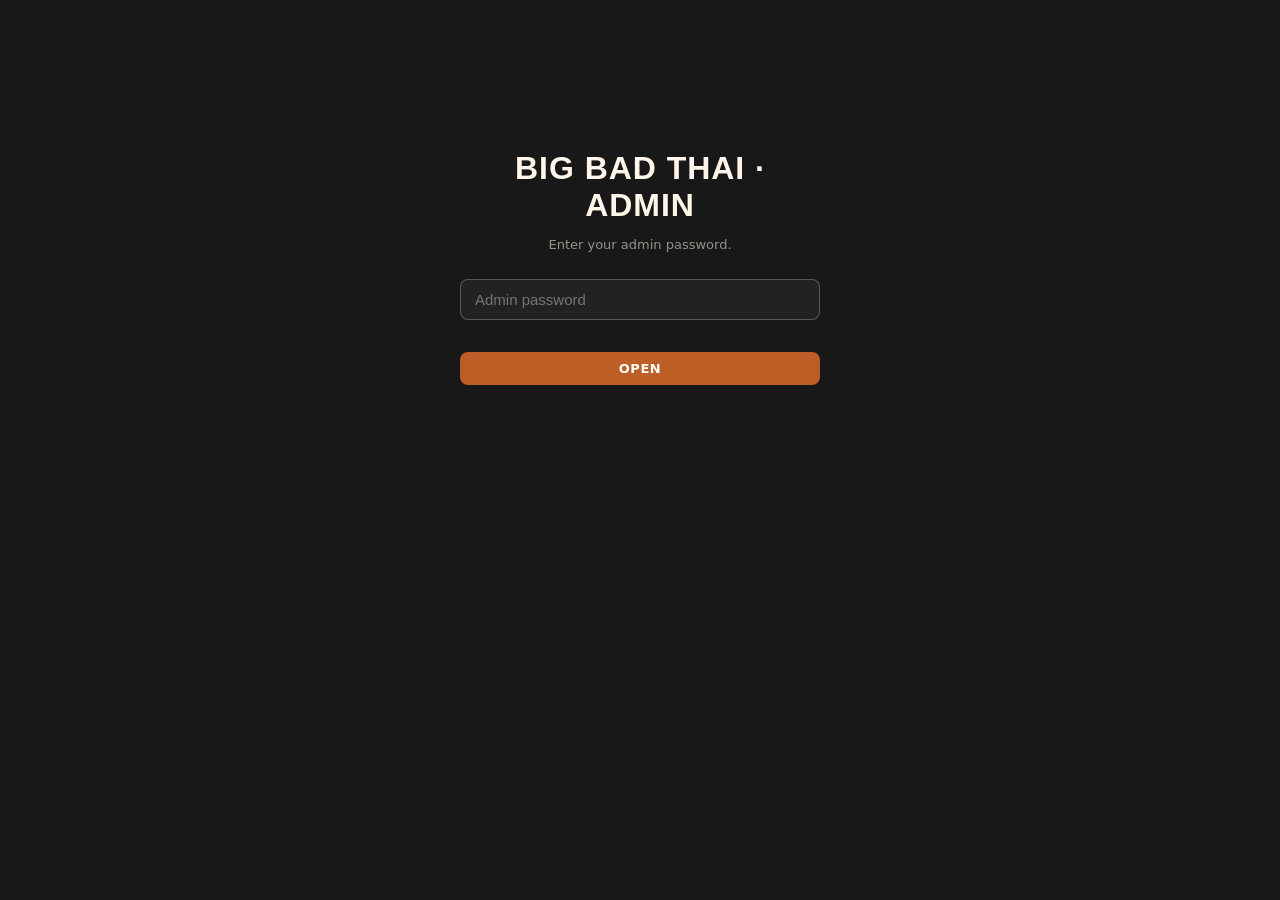
<file: admin.html>
<!doctype html>
<html lang="en">
<head>
<meta charset="utf-8">
<meta name="viewport" content="width=device-width, initial-scale=1">
<meta name="robots" content="noindex, nofollow">
<title>BBT · Admin</title>
<style>
  :root{--clay:#BD5E26;--gold:#E2993B;--night:#181818;--cream:#FFF5E8}
  *{box-sizing:border-box}
  body{margin:0;background:var(--night);color:var(--cream);font-family:'Roboto Condensed',system-ui,sans-serif;-webkit-font-smoothing:antialiased}
  h1,h2{font-family:'Barlow Condensed','Arial Narrow',sans-serif;text-transform:uppercase;letter-spacing:.03em;margin:0}
  a{color:var(--gold)}
  .wrap{max-width:1000px;margin:0 auto;padding:24px 18px 60px}
  header{display:flex;align-items:center;gap:12px;margin-bottom:16px}
  header h1{font-size:26px}
  header .sp{flex:1}
  button{font-family:inherit;cursor:pointer}
  .btn{background:var(--clay);color:#fff;border:none;border-radius:8px;padding:9px 16px;font-weight:700;text-transform:uppercase;letter-spacing:.04em;font-size:13px}
  .ghost{background:transparent;border:1px solid rgba(255,245,232,.25);color:var(--cream);border-radius:8px;padding:8px 14px;font-size:12px}
  .tabs{display:flex;gap:6px;margin-bottom:24px;border-bottom:1px solid rgba(255,245,232,.12)}
  .tab{background:none;border:none;color:var(--cream);opacity:.55;font-family:'Barlow Condensed',sans-serif;text-transform:uppercase;letter-spacing:.04em;font-size:16px;font-weight:700;padding:8px 4px;margin-right:14px;border-bottom:2px solid transparent}
  .tab.on{opacity:1;color:var(--gold);border-bottom-color:var(--gold)}
  #gate{max-width:360px;margin:14vh auto;text-align:center}
  #gate input{width:100%;margin:14px 0;padding:11px 14px;border-radius:8px;border:1px solid rgba(255,245,232,.25);background:#222;color:var(--cream);font-size:15px}
  #gate .err{color:#ff8a65;font-size:13px;min-height:18px}
  .cards{display:grid;grid-template-columns:repeat(auto-fit,minmax(150px,1fr));gap:12px;margin-bottom:26px}
  .card{background:#222018;border:1px solid rgba(255,245,232,.08);border-radius:12px;padding:16px}
  .card .n{font-family:'Barlow Condensed',sans-serif;font-size:38px;line-height:1;color:var(--gold)}
  .card .l{font-size:12px;text-transform:uppercase;letter-spacing:.06em;opacity:.6;margin-top:6px}
  section{margin-bottom:30px}
  section h2{font-size:18px;color:var(--gold);margin-bottom:12px;border-bottom:1px solid rgba(255,245,232,.1);padding-bottom:8px}
  .q{margin-bottom:9px}
  .q .qt{display:flex;justify-content:space-between;gap:10px;font-size:14px;margin-bottom:3px}
  .q .qt b{color:var(--gold);font-family:'Barlow Condensed',sans-serif;font-weight:700}
  .bar{height:6px;background:rgba(255,245,232,.1);border-radius:4px;overflow:hidden}
  .bar i{display:block;height:100%;background:var(--clay)}
  .kw{display:flex;flex-wrap:wrap;gap:8px}
  .kw span{background:#2a2820;border:1px solid rgba(255,245,232,.1);border-radius:14px;padding:5px 11px;font-size:13px}
  .kw span b{color:var(--gold)}
  .days{display:flex;align-items:flex-end;gap:5px;height:120px}
  .days .d{flex:1;display:flex;flex-direction:column;align-items:center;gap:5px;height:100%;justify-content:flex-end}
  .days .d i{width:100%;background:var(--clay);border-radius:3px 3px 0 0;min-height:2px}
  .days .d em{font-size:9px;opacity:.5;font-style:normal}
  .days .d u{font-size:10px;opacity:.7;text-decoration:none}
  .r{border-left:2px solid var(--clay);padding:4px 0 10px 12px;margin-bottom:12px}
  .r .t{font-size:11px;opacity:.5;margin-bottom:3px}
  .r .rq{font-size:14px;color:var(--cream)}
  .r .ra{font-size:13px;opacity:.7;margin-top:3px}
  .una{border-left:2px solid var(--gold);padding:3px 0 8px 12px;margin-bottom:9px}
  .una .t{font-size:11px;opacity:.5}
  .una .q{font-size:14px;color:var(--cream)}
  .faq-add{display:flex;gap:8px;margin-bottom:14px;align-items:flex-start}
  .faq-add textarea{flex:1;background:#222;border:1px solid rgba(255,245,232,.2);color:var(--cream);border-radius:8px;padding:10px 12px;font-family:'Roboto Condensed',sans-serif;font-size:14px;line-height:1.4;resize:vertical;min-height:46px}
  .faq{display:flex;align-items:flex-start;gap:10px;background:#222018;border:1px solid rgba(255,245,232,.08);border-radius:10px;padding:11px 13px;margin-bottom:8px}
  .faq .c{flex:1;font-size:14px;line-height:1.45}
  .faq.off .c{opacity:.4;text-decoration:line-through}
  .faq .acts{display:flex;gap:6px;flex:0 0 auto}
  .mini{background:transparent;border:1px solid rgba(255,245,232,.22);color:var(--cream);border-radius:6px;padding:4px 9px;font-size:11px}
  .mini.del{border-color:rgba(255,120,90,.4);color:#ff8a65}
  .rate{display:flex;align-items:baseline;gap:14px;margin-bottom:18px}
  .rate .big{font-family:'Barlow Condensed',sans-serif;font-size:54px;line-height:1;color:var(--gold)}
  .rate .st{font-size:20px;color:var(--gold);letter-spacing:2px}
  .rate .ct{font-size:13px;opacity:.6}
  .rev{background:#222018;border:1px solid rgba(255,245,232,.08);border-radius:12px;padding:14px;margin-bottom:12px}
  .rev .h{display:flex;align-items:center;gap:10px;margin-bottom:8px}
  .rev .h img{width:34px;height:34px;border-radius:50%;background:#333}
  .rev .h .nm{font-weight:700}
  .rev .h .st{color:var(--gold);font-size:13px;letter-spacing:1px}
  .rev .tx{font-size:14px;line-height:1.5;opacity:.9}
  .rev .tm{font-size:11px;opacity:.5;margin-top:6px}
  .muted{opacity:.55;font-size:13px}
  .hide{display:none!important}
  /* ---- content editor (Stage 5) ---- */
  .cms-sub{display:flex;gap:6px;flex-wrap:wrap;margin-bottom:20px}
  .cms-sub button{background:none;border:1px solid rgba(255,245,232,.16);color:var(--cream);opacity:.7;border-radius:20px;padding:6px 14px;font-size:12px;font-family:inherit;letter-spacing:.03em}
  .cms-sub button.on{opacity:1;background:var(--clay);border-color:var(--clay);color:#fff}
  .f{margin-bottom:14px}
  .f>label{display:block;font-size:11px;text-transform:uppercase;letter-spacing:.06em;opacity:.6;margin-bottom:5px}
  .f input,.f textarea,.f select{width:100%;background:#222;border:1px solid rgba(255,245,232,.2);color:var(--cream);border-radius:8px;padding:9px 12px;font-family:inherit;font-size:14px;line-height:1.4}
  .f textarea{resize:vertical;min-height:64px}
  .f input:focus,.f textarea:focus,.f select:focus{outline:none;border-color:var(--gold)}
  .f small{display:block;opacity:.45;font-size:11px;margin-top:4px}
  .grid2{display:grid;grid-template-columns:1fr 1fr;gap:12px}
  @media(max-width:620px){.grid2{grid-template-columns:1fr}}
  .box{background:#222018;border:1px solid rgba(255,245,232,.09);border-radius:12px;padding:15px;margin-bottom:14px}
  .box>h3{font-family:'Barlow Condensed',sans-serif;font-size:16px;text-transform:uppercase;letter-spacing:.03em;color:var(--gold);margin:0 0 12px}
  .rowline{display:flex;gap:8px;align-items:center;flex-wrap:wrap}
  .rowline .grow{flex:1;min-width:120px}
  .toolbar{position:sticky;bottom:0;background:linear-gradient(180deg,rgba(24,24,24,0),var(--night) 34%);padding:16px 0 6px;margin-top:8px;display:flex;gap:8px;align-items:center;flex-wrap:wrap;z-index:5}
  .toolbar .msg{font-size:12px;opacity:.7;margin-left:auto}
  .toolbar .msg.err{color:#ff8a65;opacity:1}
  .toolbar .msg.ok{color:#7fd18a;opacity:1}
  .dirty-dot{width:8px;height:8px;border-radius:50%;background:var(--gold);display:inline-block;margin-right:2px}
  .errs{background:rgba(255,120,90,.1);border:1px solid rgba(255,120,90,.35);border-radius:8px;padding:10px 13px;margin-bottom:12px;font-size:13px;color:#ffb59e}
  .errs ul{margin:6px 0 0;padding-left:18px}
  .mgrid{display:grid;grid-template-columns:repeat(auto-fill,minmax(110px,1fr));gap:10px}
  .mcard{position:relative;border:1px solid rgba(255,245,232,.12);border-radius:8px;overflow:hidden;background:#111}
  .mcard img{width:100%;height:88px;object-fit:cover;display:block}
  .mcard .mact{display:flex;gap:4px;padding:5px}
  .mono{font-family:'Space Mono',monospace;font-size:11px}
  .drop{border:1.5px dashed rgba(255,245,232,.3);border-radius:10px;padding:20px;text-align:center;font-size:13px;opacity:.8;cursor:pointer}
  .drop.hi{border-color:var(--gold);background:rgba(226,153,59,.08)}
  .modal-bd{position:fixed;inset:0;background:rgba(10,8,5,.7);z-index:2000;display:flex;align-items:center;justify-content:center;padding:20px}
  .modal-c{background:#1c1a14;border:1px solid rgba(255,245,232,.14);border-radius:14px;max-width:520px;width:100%;max-height:84vh;overflow:auto;padding:22px}
  .up{background:none;border:1px solid rgba(255,245,232,.22);color:var(--cream);border-radius:6px;width:28px;height:28px;font-size:13px;line-height:1}
  .swrap{margin-bottom:26px}
</style>
</head>
<body>
<div class="wrap">

  <div id="gate">
    <h1>Big Bad Thai · Admin</h1>
    <p class="muted">Enter your admin password.</p>
    <input id="pw" type="password" placeholder="Admin password" autocomplete="new-password" autocorrect="off" autocapitalize="off" spellcheck="false">
    <div class="err" id="gerr"></div>
    <button class="btn" id="go" style="width:100%">Open</button>
  </div>

  <div id="dash" class="hide">
    <header>
      <h1>Big Bad Thai · Admin</h1>
      <span class="sp"></span>
      <button class="ghost" id="refresh">Refresh</button>
      <button class="ghost" id="out">Log out</button>
    </header>
    <div class="tabs">
      <button class="tab on" data-t="chat">Chat</button>
      <button class="tab" data-t="reach">Reach</button>
      <button class="tab" data-t="rep">Reputation</button>
      <button class="tab" data-t="content">Content</button>
      <button class="tab" data-t="brand">Branding</button>
      <button class="tab" data-t="menu">Menu</button>
      <button class="tab" data-t="photos">Photos</button>
      <button class="tab" data-t="seo">SEO</button>
      <button class="tab" data-t="ops">Maintenance</button>
    </div>

    <div id="notcfg" class="hide"><p class="muted">Logging isn't connected yet — add the Supabase keys in Vercel, then refresh.</p></div>

    <!-- CHAT -->
    <div id="tab-chat">
      <div class="cards">
        <div class="card"><div class="n" id="cTotal">–</div><div class="l">Questions total</div></div>
        <div class="card"><div class="n" id="cToday">–</div><div class="l">Today</div></div>
        <div class="card"><div class="n" id="cSess">–</div><div class="l">Conversations</div></div>
      </div>
      <section>
        <h2>Teach the bot</h2>
        <p class="muted" style="margin:-4px 0 12px">Add a fact the assistant should use in every reply — e.g. <i>“We don’t offer delivery — dine-in only.”</i> Changes take effect within a minute.</p>
        <div class="faq-add"><textarea id="faqIn" rows="2" placeholder="Type a fact or Q&amp;A the bot should know…" maxlength="1000"></textarea><button class="btn" id="faqAdd">Add</button></div>
        <div id="faqList"></div>
      </section>
      <section><h2>Bot couldn’t answer / handed off</h2><div id="unans"></div></section>
      <section><h2>Most-asked questions</h2><div id="topq"></div></section>
      <section><h2>Last 14 days</h2><div class="days" id="days"></div></section>
      <section><h2>Common keywords</h2><div class="kw" id="kw"></div></section>
      <section><h2>Recent questions</h2><div id="recent"></div><p class="muted" id="winnote"></p></section>
    </div>

    <!-- REACH / INSIGHTS -->
    <div id="tab-reach" class="hide">
      <div id="insControls"></div>
      <div id="reachBody"></div>
    </div>

    <!-- REPUTATION -->
    <div id="tab-rep" class="hide">
      <div id="repHead"></div>
      <div id="repList"></div>
    </div>

    <!-- CONTENT (settings + homepage + about) -->
    <div id="tab-content" class="hide">
      <div class="cms-sub" id="contentSub">
        <button class="on" data-s="settings">Hours &amp; Contact</button>
        <button data-s="home">Homepage</button>
        <button data-s="about">About page</button>
      </div>
      <div id="paneSettings"></div>
      <div id="paneHome" class="hide"></div>
      <div id="paneAbout" class="hide"></div>
    </div>

    <!-- MENU -->
    <div id="tab-brand" class="hide"><div id="paneBrand"></div></div>
    <div id="tab-menu" class="hide"><div id="paneMenu"></div></div>

    <!-- PHOTOS (media library + gallery) -->
    <div id="tab-photos" class="hide"><div id="panePhotos"></div></div>

    <!-- SEO -->
    <div id="tab-seo" class="hide"><div id="paneSeo"></div></div>

    <!-- MAINTENANCE -->
    <div id="tab-ops" class="hide"><div id="paneOps"></div></div>
  </div>

</div>
<script>
(function(){
  var KEY='bbtAdmin', TOKEN='';
  var $=function(s){return document.querySelector(s);};
  var gate=$('#gate'), dash=$('#dash'), notcfg=$('#notcfg');
  var RN; try{ RN=new Intl.DisplayNames(['en'],{type:'region'}); }catch(e){ RN=null; }
  function esc(s){return (s||'').replace(/[&<>]/g,function(c){return {'&':'&amp;','<':'&lt;','>':'&gt;'}[c];});}
  function show(el,on){el.classList[on?'remove':'add']('hide');}
  function stars(n){ n=Math.round(n||0); var s=''; for(var i=0;i<5;i++) s+= i<n?'★':'☆'; return s; }
  function flag(cc){ if(!cc||cc.length!==2) return '🏳️'; try{ return String.fromCodePoint.apply(null, cc.toUpperCase().split('').map(function(c){return 127397+c.charCodeAt(0);})); }catch(e){ return '🏳️'; } }
  function cname(cc){ try{ return (RN&&RN.of(cc))||cc; }catch(e){ return cc; } }
  function daysHtml(byDay){ var max=Math.max(1,Math.max.apply(null,(byDay||[]).map(function(x){return x.count;}))); return (byDay||[]).map(function(x){ var h=Math.round(x.count/max*100), dd=x.date.slice(8), mm=x.date.slice(5,7); return '<div class="d"><u>'+(x.count||'')+'</u><i style="height:'+h+'%"></i><em>'+dd+'/'+mm+'</em></div>'; }).join(''); }
  function barList(items,labelFn){ if(!items||!items.length) return '<p class="muted">—</p>'; var mx=Math.max(1,items[0].c); return items.map(function(it){ return '<div class="q"><div class="qt"><span>'+esc(labelFn?labelFn(it.k):it.k)+'</span><b>'+it.c+'</b></div><div class="bar"><i style="width:'+Math.round(it.c/mx*100)+'%"></i></div></div>'; }).join(''); }

  // ---- CHAT ----
  function loadStats(){
    return fetch('/api/stats',{headers:{'x-admin-token':TOKEN}}).then(function(r){
      if(r.status===401) throw new Error('Wrong password.');
      if(r.status===503) throw new Error('Set an ADMIN_TOKEN in Vercel first.');
      return r.json();
    });
  }
  function renderStats(d){
    if(d.configured===false){ show(notcfg,true); return; }
    show(notcfg,false);
    $('#cTotal').textContent=d.total!=null?d.total:'–';
    $('#cToday').textContent=d.today!=null?d.today:'–';
    $('#cSess').textContent=d.sessions!=null?d.sessions:'–';
    $('#unans').innerHTML=(d.unanswered||[]).length ? (d.unanswered).map(function(u){ var t=new Date(u.at).toLocaleString(); return '<div class="una"><div class="t">'+esc(t)+'</div><div class="q">'+esc(u.q)+'</div></div>'; }).join('') : '<p class="muted">None yet — the bot has answered everything on its own. 🎉</p>';
    var tq=d.topQuestions||[]; var qmax=Math.max(1,(tq[0]&&tq[0].count)||1);
    $('#topq').innerHTML=tq.length? tq.map(function(q){ return '<div class="q"><div class="qt"><span>'+esc(q.sample)+'</span><b>'+q.count+'</b></div><div class="bar"><i style="width:'+Math.round(q.count/qmax*100)+'%"></i></div></div>'; }).join('') : '<p class="muted">No questions yet.</p>';
    $('#days').innerHTML=daysHtml(d.byDay);
    var kw=d.topKeywords||[];
    $('#kw').innerHTML=kw.length? kw.map(function(k){return '<span>'+esc(k.word)+' <b>'+k.count+'</b></span>';}).join('') : '<p class="muted">—</p>';
    $('#recent').innerHTML=(d.recent||[]).map(function(r){ var t=new Date(r.at).toLocaleString(); return '<div class="r"><div class="t">'+esc(t)+'</div><div class="rq">'+esc(r.q)+'</div>'+(r.a?'<div class="ra">'+esc(r.a)+'</div>':'')+'</div>'; }).join('')||'<p class="muted">No messages yet.</p>';
    $('#winnote').textContent=d.windowSize?('Trends & top lists based on the most recent '+d.windowSize+' questions.'):'';
  }

  // ---- TEACH THE BOT ----
  function loadFaq(){
    fetch('/api/admin',{headers:{'x-admin-token':TOKEN}}).then(function(r){return r.json();}).then(function(d){
      if(!d||d.configured===false){ $('#faqList').innerHTML='<p class="muted">Connect Supabase first.</p>'; return; }
      if(!d.faq){ $('#faqList').innerHTML='<p class="muted">One-time setup: create the <b>bot_faq</b> table in Supabase, then reload.</p>'; return; }
      renderFaq(d.faq);
    }).catch(function(){ $('#faqList').innerHTML='<p class="muted">Couldn’t load facts.</p>'; });
  }
  function renderFaq(list){
    $('#faqList').innerHTML = list.length ? list.map(function(f){ return '<div class="faq'+(f.active?'':' off')+'" data-id="'+f.id+'"><div class="c">'+esc(f.content)+'</div><div class="acts"><button class="mini tg">'+(f.active?'Disable':'Enable')+'</button><button class="mini del">Delete</button></div></div>'; }).join('') : '<p class="muted">No facts yet. Add one above.</p>';
    Array.prototype.forEach.call(document.querySelectorAll('#faqList .faq'),function(el){ var id=el.getAttribute('data-id'); el.querySelector('.tg').onclick=function(){ faqAction({action:'toggle',id:id,active:el.classList.contains('off')}); }; el.querySelector('.del').onclick=function(){ if(confirm('Delete this fact?')) faqAction({action:'delete',id:id}); }; });
  }
  function faqAction(b){ fetch('/api/admin',{method:'POST',headers:{'x-admin-token':TOKEN,'content-type':'application/json'},body:JSON.stringify(b)}).then(function(){ loadFaq(); }); }
  $('#faqAdd').onclick=function(){ var v=$('#faqIn').value.trim(); if(!v) return; $('#faqIn').value=''; faqAction({action:'add',content:v}); };

  // ---- REACH / INSIGHTS (Stage 7 dashboard lives in window.INSIGHTS) ----
  function loadReach(){ if(window.INSIGHTS) window.INSIGHTS.load(); }

  // ---- REPUTATION ----
  function loadReviews(){
    fetch('/api/reviews').then(function(r){return r.json();}).then(function(d){
      if(!d || d.error==='no-key' || (!d.rating && !(d.reviews&&d.reviews.length))){
        $('#repHead').innerHTML=''; $('#repList').innerHTML='<p class="muted">Live Google reviews aren’t connected yet. Add a <b>GOOGLE_PLACES_KEY</b> in Vercel (a Google Maps Places API key) and this fills in automatically — overall rating, review count, and recent reviews.</p>';
        return;
      }
      $('#repHead').innerHTML='<div class="rate"><div class="big">'+(d.rating||'–')+'</div><div><div class="st">'+stars(d.rating)+'</div><div class="ct">'+(d.total?d.total+' Google reviews':'')+(d.url?' · <a href="'+d.url+'" target="_blank" rel="noopener">Open on Google</a>':'')+'</div></div></div>';
      $('#repList').innerHTML=(d.reviews||[]).length? (d.reviews).map(function(rv){
        return '<div class="rev"><div class="h">'+(rv.photo?'<img src="'+esc(rv.photo)+'" alt="">':'')+'<div><div class="nm">'+esc(rv.author||'Google user')+'</div><div class="st">'+stars(rv.rating)+'</div></div></div><div class="tx">'+esc(rv.text||'')+'</div><div class="tm">'+esc(rv.relativeTime||'')+'</div></div>';
      }).join('') : '<p class="muted">No recent reviews with text.</p>';
    }).catch(function(){ $('#repList').innerHTML='<p class="muted">Couldn’t load reviews.</p>'; });
  }

  // ---- tabs ----
  Array.prototype.forEach.call(document.querySelectorAll('.tab'),function(t){
    t.onclick=function(){
      Array.prototype.forEach.call(document.querySelectorAll('.tab'),function(x){x.classList.remove('on');});
      t.classList.add('on');
      ['chat','reach','rep','content','brand','menu','photos','seo','ops'].forEach(function(p){ show($('#tab-'+p), t.dataset.t===p); });
      if(window.CMS) window.CMS.open(t.dataset.t);
      if(t.dataset.t==='ops' && window.OPS) window.OPS.load();
    };
  });

  function loadAll(){ loadFaq(); loadReach(); loadReviews(); }
  function enter(token){
    TOKEN=token;
    loadStats().then(function(d){ sessionStorage.setItem(KEY,token); show(gate,false); show(dash,true); renderStats(d); if(d.configured!==false) loadAll(); })
      .catch(function(e){ TOKEN=''; $('#gerr').textContent=e.message||'Could not load.'; sessionStorage.removeItem(KEY); });
  }
  $('#go').onclick=function(){ var v=$('#pw').value.trim(); if(v) enter(v); };
  $('#pw').addEventListener('keydown',function(e){ if(e.key==='Enter') $('#go').click(); });
  $('#refresh').onclick=function(){ if(TOKEN) enter(TOKEN); };
  $('#out').onclick=function(){ sessionStorage.removeItem(KEY); location.reload(); };

  var saved=sessionStorage.getItem(KEY);
  if(saved) enter(saved); else { show(gate,true); show(dash,false); }
})();
</script>

<script>
/* ===== Stage 5 — website content editor (Content / Menu / Photos / SEO) =====
   Reuses the same login token (sessionStorage 'bbtAdmin'), same design, and the
   same Supabase backend. Talks to /api/manage (content) and /api/media (images). */
window.CMS=(function(){
  function tok(){ return sessionStorage.getItem('bbtAdmin')||''; }
  function esc(s){return (s==null?'':String(s)).replace(/[&<>"]/g,function(c){return {'&':'&amp;','<':'&lt;','>':'&gt;','"':'&quot;'}[c];});}
  function show(el,on){ if(el) el.classList[on?'remove':'add']('hide'); }
  function clone(o){ return o==null?null:JSON.parse(JSON.stringify(o)); }
  function api(path,opts){ opts=opts||{}; opts.headers=Object.assign({'x-admin-token':tok()},opts.headers||{}); return fetch(path,opts).then(function(r){return r.json().catch(function(){return {};});}); }
  function setPath(o,p,v){ var a=p.split('.'),k; for(var i=0;i<a.length-1;i++){ k=a[i]; if(o[k]==null) o[k]=/^\d+$/.test(a[i+1])?[]:{}; o=o[k]; } o[a[a.length-1]]=v; }
  function swap(a,i,j){ if(i<0||j<0||i>=a.length||j>=a.length)return; var t=a[i];a[i]=a[j];a[j]=t; }

  /* built-in defaults = the current site content (used until first Publish) */
  var DEF={
    settings:{phone:'+63 945 299 4225',phone_href:'639452994225',whatsapp:'639452994225',email:'info.elnido@bigbadthai.com',
      reserve_url:'https://m.me/bigbadthai',
      maps_url:'https://www.google.com/maps/place/?q=place_id:ChIJj-thjxVVtjMRdmsUeV7mG_E',
      directions_url:'https://www.google.com/maps/dir/?api=1&destination=Big+Bad+Thai&destination_place_id=ChIJj-thjxVVtjMRdmsUeV7mG_E&travelmode=walking',
      instagram:'https://www.instagram.com/bigbadthairestaurant',facebook:'https://www.facebook.com/bigbadthai',
      hours:{open:'11:00',close:'23:00',label:'Open daily<br>11:00 AM – 11:00 PM'},
      address_html:'Hama Street, Barangay Masagana<br>El Nido, 5313 Palawan<br>Philippines',
      footer_copy:'© 2026 Big Bad Thai · El Nido'},
    home:{hero_title_html:'Cooked the way<br><span class="mae">Mom</span> taught us.',featured:[
      {name:'Seafood Bucket',tag:'For two · ₱2,290'},
      {name:'Pad Thai',tag:'Noodles'},
      {name:'Green Papaya Salad',tag:'Mild spicy'},
      {name:'Fresh Spring Rolls',tag:'New'},
      {name:'Grilled Beef Salad',tag:'Hot spicy'},
      {name:'Red Thai Milk Tea',tag:'Drinks'},
      {name:'Green Curry',tag:'Mild spicy'}]},
    about:{kicker:'El Nido · Palawan · Est. 2017',hero_title:'Our Story',
      lead_html:'More than a restaurant — a Thai dream on the shores of <b>El Nido</b>.',
      scenes:[
        {no:'01',title:'It began in Koh Phangan',body:'Nelly, from Serbia, and Apple, from north-eastern Thailand, met on the island of Koh Phangan — and found a shared passion for Thai cuisine and a vision to create something extraordinary of their own.'},
        {no:'02',title:'Learned at eleven',body:'Apple started cooking at just eleven, learning her mother’s recipes — the kind passed down through generations. That same love and dedication goes into every dish she prepares today: each meal a celebration of Thai culinary heritage.'},
        {no:'03',title:'Born in 2017',body:'They turned the dream into Big Bad Thai — a table where traditional Thai flavour meets the natural beauty of El Nido. Every dish is crafted from fresh, local ingredients and authentic Thai spices, nothing watered down.'},
        {no:'04',title:'Above Bacuit Bay',body:'From our Rooftop Lounge and second-floor dining, the whole of Bacuit Bay opens up — limestone cliffs, sea breeze, and a sunset over every plate.'}],
      close_kicker:'Join us in El Nido',close_title_html:'Thai food.<br>Serbian&nbsp;hospitality.',close_sub:'Come taste the story.'},
    seo:{pages:{
      '/':{title:'Big Bad Thai — Authentic Thai in El Nido, Palawan',desc:'Bold, authentic Thai food from our family’s kitchen — in the heart of El Nido, Palawan. Open daily 11am–11pm. Reserve a table.',og:'https://www.bigbadthai.com/storefront-night.jpg',robots:'index'},
      '/menu.html':{title:'Menu — Big Bad Thai · El Nido',desc:'The full Big Bad Thai menu — authentic Thai starters, salads, curries, mains, desserts and drinks in El Nido, Palawan.',og:'https://www.bigbadthai.com/storefront-night.jpg',robots:'index'},
      '/about.html':{title:'About — Big Bad Thai · El Nido',desc:'The story of Big Bad Thai — Nelly from Serbia and Apple from north-eastern Thailand brought authentic Thai cooking to El Nido, Palawan, in 2017.',og:'https://www.bigbadthai.com/storefront-night.jpg',robots:'index'},
      '/gallery.html':{title:'Gallery — Big Bad Thai · El Nido',desc:'A look inside Big Bad Thai — the food, the bar and the room, on the El Nido waterfront.',og:'https://www.bigbadthai.com/storefront-night.jpg',robots:'index'},
      '/visit.html':{title:'Find Us — Big Bad Thai · El Nido',desc:'Visit Big Bad Thai on Hama Street, El Nido, Palawan. Open daily 11am–11pm. Reserve a table or get directions.',og:'https://www.bigbadthai.com/storefront-night.jpg',robots:'index'}}}
  };

  var rows=null, state={}, lib=[], loadedRows=false, opened={};

  function loadRows(){ return api('/api/manage').then(function(d){
    if(d.configured===false){ notReady('Connect Supabase first (add the keys in Vercel), then Refresh.'); return false; }
    if(d.ready===false){ notReady('One-time setup: run SUPABASE_STAGE5.sql in your Supabase SQL editor, then Refresh.'); return false; }
    rows=d.rows||{}; loadedRows=true; return true; }); }
  function notReady(msg){ ['paneSettings','paneMenu','panePhotos','paneSeo'].forEach(function(id){ var el=document.getElementById(id); if(el) el.innerHTML='<p class="muted">'+esc(msg)+'</p>'; }); }

  function draftOf(key){ if(state[key]) return state[key]; var r=rows&&rows[key];
    if(r&&r.draft!=null) state[key]=r.draft; else if(r&&r.published!=null) state[key]=clone(r.published); else if(DEF[key]) state[key]=clone(DEF[key]); else return null;
    return state[key]; }

  /* menu + gallery seed by parsing the live pages (guarantees the starting point matches the site) */
  function ensureMenu(){ if(state.menu) return Promise.resolve(state.menu); var d=draftOf('menu'); if(d) return Promise.resolve(d);
    return fetch('/menu.html').then(function(r){return r.text();}).then(function(h){ state.menu=parseMenu(h); return state.menu; }); }
  function ensureGallery(){ if(state.gallery) return Promise.resolve(state.gallery); var d=draftOf('gallery'); if(d) return Promise.resolve(d);
    return fetch('/gallery.html').then(function(r){return r.text();}).then(function(h){ state.gallery=parseGallery(h); return state.gallery; }); }
  function cleanName(el){ var c=el.cloneNode(true); var b=c.querySelector('.m-new'); if(b)b.remove(); return c.textContent.trim(); }
  function parseMenu(html){ var doc=new DOMParser().parseFromString(html,'text/html');
    var cats=[].map.call(doc.querySelectorAll('.menu-cols .cat'),function(sec,ci){
      var h=sec.querySelector('.cat-title');
      var items=[].map.call(sec.querySelectorAll('.m-item'),function(it,ii){
        var ne=it.querySelector('.m-name'); var isNew=!!(ne&&ne.querySelector('.m-new')); var name=ne?cleanName(ne):'';
        var price=(it.querySelector('.m-price')||{}).textContent||''; var variants=[];
        var pr=it.querySelector('.m-prices'); if(pr){ pr.textContent.split('·').forEach(function(p){ p=p.trim(); if(!p)return; var m=p.match(/^(.*?)([\d][\d,\/]*)$/); variants.push(m?{label:m[1].trim(),price:m[2].trim()}:{label:p,price:''}); }); }
        var sp=it.querySelector('.m-spice'); var spice=sp?sp.textContent.trim():'';
        var meta=it.querySelector('.m-meta'); var al=''; if(meta){ var mc=meta.cloneNode(true); var s=mc.querySelector('.m-spice'); if(s)s.remove(); al=mc.textContent.replace(/^\s*·?\s*/,'').trim(); }
        return {id:'i'+ci+'-'+ii,name:name,desc:((it.querySelector('.m-desc')||{}).textContent||'').trim(),price:price.trim(),variants:variants,spice:spice,allergens:al,dietary:[],featured:false,available:true,is_new:isNew,image:'',deleted:false,sort:ii};
      });
      return {id:(h&&h.id)||('cat'+ci),title:h?h.textContent.trim():'',sort:ci,active:true,items:items};
    });
    return {note:((doc.querySelector('.menu-note')||{}).textContent||'').trim(),categories:cats}; }
  function parseGallery(html){ var doc=new DOMParser().parseFromString(html,'text/html');
    return {images:[].map.call(doc.querySelectorAll('#grid img'),function(im,i){ return {id:'g'+i,full:im.getAttribute('data-full')||im.getAttribute('src'),thumb:im.getAttribute('src')||'',alt:im.getAttribute('alt')||'',sort:i,deleted:false}; })}; }

  /* ---------- field helpers ---------- */
  function fIn(label,path,val,ph){ return '<div class="f"><label>'+esc(label)+'</label><input data-path="'+path+'" value="'+esc(val)+'"'+(ph?' placeholder="'+esc(ph)+'"':'')+'></div>'; }
  function fTa(label,path,val,rows,ph){ return '<div class="f"><label>'+esc(label)+'</label><textarea data-path="'+path+'" rows="'+(rows||3)+'"'+(ph?' placeholder="'+esc(ph)+'"':'')+'>'+esc(val)+'</textarea></div>'; }
  function fSel(label,path,val,opts){ return '<div class="f"><label>'+esc(label)+'</label><select data-path="'+path+'">'+opts.map(function(o){ return '<option value="'+esc(o[0])+'"'+(String(val)===o[0]?' selected':'')+'>'+esc(o[1])+'</option>'; }).join('')+'</select></div>'; }
  function fCheck(label,path,val){ return '<div class="f" style="flex-direction:row;align-items:center;gap:10px"><input type="checkbox" data-path="'+path+'"'+(val?' checked':'')+' style="width:auto"><label style="margin:0">'+esc(label)+'</label></div>'; }
  function fRange(label,path,val,min,max){ return '<div class="f"><label>'+esc(label)+' — <span class="mono" data-rv>'+esc(val)+'</span></label><input type="range" data-path="'+path+'" min="'+min+'" max="'+max+'" value="'+esc(val)+'" oninput="var s=this.parentNode.querySelector(\'[data-rv]\'); if(s)s.textContent=this.value"></div>'; }
  function fAsset(label,path,val){ return '<div class="f"><label>'+esc(label)+'</label><div class="rowline" style="gap:8px;align-items:center">'+(val?'<img src="'+esc(val)+'" style="width:44px;height:44px;object-fit:cover;border-radius:6px;background:#181818">':'')+'<input class="grow" data-path="'+path+'" value="'+esc(val||'')+'" placeholder="Using the default" readonly style="opacity:.75"><button class="ghost" type="button" data-pick="'+path+'">Choose…</button>'+(val?'<button class="ghost" type="button" data-clr="'+path+'">Default</button>':'')+'</div><small class="muted">Upload images in the Photos tab first, then choose one here.</small></div>'; }
  function toolbarHtml(){ return '<div class="toolbar"><button class="btn" data-act="save">Save draft</button><button class="ghost" data-act="preview">Preview</button><button class="btn" data-act="publish" style="background:#3a7d44">Publish…</button><button class="ghost" data-act="history">History</button><span class="msg" data-msg></span></div>'; }
  function msg(pane,text,cls){ var m=pane.querySelector('[data-msg]'); if(m){ m.textContent=text; m.className='msg '+(cls||''); } }
  function showErrs(pane,list,title){ var box=pane.querySelector('[data-errs]'); if(!box){ box=document.createElement('div'); box.setAttribute('data-errs',''); box.className='errs'; pane.insertBefore(box,pane.firstChild); } box.innerHTML='<b>'+esc(title||'')+'</b><ul>'+list.map(function(e){return '<li>'+esc(e)+'</li>';}).join('')+'</ul>'; box.scrollIntoView({block:'nearest'}); }
  function clearErrs(pane){ var b=pane.querySelector('[data-errs]'); if(b) b.remove(); }

  /* ---------- collect edits from a pane back into state ---------- */
  function syncFrom(pane){ var key=pane.getAttribute('data-key'); if(!key) return;
    if(key==='seo'){ var se=state.seo; [].forEach.call(pane.querySelectorAll('[data-seo]'),function(el){ var pr=el.getAttribute('data-seo').split('|'); se.pages[pr[0]]=se.pages[pr[0]]||{}; se.pages[pr[0]][pr[1]]=el.value; }); return; }
    var obj=state[key]; if(!obj) return;
    [].forEach.call(pane.querySelectorAll('[data-path]'),function(el){ var v=el.type==='checkbox'?el.checked:el.value; setPath(obj,el.getAttribute('data-path'),v); });
    if(key==='menu') foldMenu(obj); }
  function foldMenu(m){ (m.categories||[]).forEach(function(c,ci){ c.sort=ci; (c.items||[]).forEach(function(it,ii){ it.sort=ii;
    if('_variantstr' in it){ it.variants=strToVariants(it._variantstr); delete it._variantstr; }
    if('_dietarystr' in it){ it.dietary=(it._dietarystr||'').split(',').map(function(s){return s.trim();}).filter(Boolean); delete it._dietarystr; } }); }); }
  function variantsToStr(v){ return (v||[]).map(function(x){return (x.label?x.label+' ':'')+x.price;}).join(' · '); }
  function strToVariants(s){ if(!s||!s.trim())return []; return s.split('·').map(function(p){p=p.trim(); var m=p.match(/^(.*?)([\d][\d,\/]*)$/); return m?{label:m[1].trim(),price:m[2].trim()}:{label:p,price:''};}).filter(function(x){return x.label||x.price;}); }

  /* ---------- toolbar actions ---------- */
  function wireToolbar(pane,key,page){
    pane.querySelector('[data-act="save"]').onclick=function(){ syncFrom(pane); doSave(key,pane); };
    pane.querySelector('[data-act="preview"]').onclick=function(){ syncFrom(pane); doPreview(page); };
    pane.querySelector('[data-act="publish"]').onclick=function(){ syncFrom(pane); doPublish(key,pane); };
    pane.querySelector('[data-act="history"]').onclick=function(){ doHistory(key); };
  }
  function doSave(key,pane){ msg(pane,'Saving…'); return api('/api/manage',{method:'POST',headers:{'content-type':'application/json'},body:JSON.stringify({action:'save',key:key,doc:state[key]})}).then(function(d){
    if(d.error){ msg(pane,d.error,'err'); return; } rows[key]=rows[key]||{}; rows[key].draft=clone(state[key]);
    var w=d.warnings||[]; if(w.length){ showErrs(pane,w,'Saved — but note before publishing:'); msg(pane,'Draft saved'); } else { clearErrs(pane); msg(pane,'Draft saved','ok'); } return d; }); }
  function doPublish(key,pane){ doSave(key,pane).then(function(){ modalConfirm('Publish these changes?','They go live on the website within about a minute.',function(){ msg(pane,'Publishing…');
    api('/api/manage',{method:'POST',headers:{'content-type':'application/json'},body:JSON.stringify({action:'publish',key:key})}).then(function(d){
      if(d.error==='validation'){ showErrs(pane,d.errors,'Fix these before publishing:'); msg(pane,'Not published','err'); return; }
      if(d.error){ msg(pane,d.error,'err'); return; }
      rows[key].published=clone(state[key]); clearErrs(pane); msg(pane,'Published ✓ — live shortly','ok'); }); }); }); }
  function doPreview(page){ var b={}; ['settings','home','about','menu','gallery','seo'].forEach(function(k){ b[k]=state[k]||(rows&&rows[k]&&rows[k].published)||DEF[k]||null; });
    try{ localStorage.setItem('bbtPreview',JSON.stringify(b)); }catch(e){} window.open((page||'/')+'#bbtpreview','_blank'); }
  function doHistory(key){ api('/api/manage?history='+encodeURIComponent(key)).then(function(d){ var list=d.history||[];
    var html='<h2 style="margin-bottom:12px">History — '+esc(key)+'</h2>'+ (list.length? list.map(function(h){ return '<div class="rowline box" style="background:#1b1a13"><div class="grow"><div class="mono" style="opacity:.7">'+esc(new Date(h.created_at).toLocaleString())+'</div>'+(h.note?'<div style="font-size:13px">'+esc(h.note)+'</div>':'')+'</div><button class="ghost" data-restore="'+h.id+'">Restore</button></div>'; }).join('') : '<p class="muted">No published versions yet.</p>');
    var bd=modalOpen(html); bd.querySelectorAll('[data-restore]').forEach(function(b){ b.onclick=function(){ if(!confirm('Restore this version? It becomes the live AND draft version.'))return;
      api('/api/manage',{method:'POST',headers:{'content-type':'application/json'},body:JSON.stringify({action:'restore',key:key,id:b.getAttribute('data-restore')})}).then(function(){ modalClose(); state={}; opened={}; loadRows().then(function(){ var on=document.querySelector('.tab.on'); if(on) render(on.getAttribute('data-t')); }); }); }; }); }); }

  /* ---------- modals ---------- */
  function modalOpen(html){ modalClose(); var bd=document.createElement('div'); bd.className='modal-bd'; bd.id='cmsModal'; bd.innerHTML='<div class="modal-c">'+html+'</div>'; bd.addEventListener('click',function(e){ if(e.target===bd) modalClose(); }); document.body.appendChild(bd); return bd; }
  function modalClose(){ var m=document.getElementById('cmsModal'); if(m) m.remove(); }
  function modalConfirm(title,body,onYes){ var bd=modalOpen('<h2 style="margin-bottom:8px">'+esc(title)+'</h2><p class="muted" style="margin-bottom:18px">'+esc(body)+'</p><div style="display:flex;gap:8px;justify-content:flex-end"><button class="ghost" data-no>Cancel</button><button class="btn" data-yes style="background:#3a7d44">Publish</button></div>'); bd.querySelector('[data-no]').onclick=modalClose; bd.querySelector('[data-yes]').onclick=function(){ modalClose(); onYes(); }; }

  /* ---------- CONTENT: settings / home / about ---------- */
  function renderSettings(){ var pane=document.getElementById('paneSettings'); pane.setAttribute('data-key','settings'); var s=draftOf('settings');
    pane.innerHTML='<div class="box"><h3>Contact &amp; reservations</h3><div class="grid2">'+fIn('Phone (shown on site)','phone',s.phone)+fIn('Phone digits (tap-to-call)','phone_href',s.phone_href)+'</div><div class="grid2">'+fIn('WhatsApp number (digits)','whatsapp',s.whatsapp)+fIn('Email','email',s.email)+'</div>'+fIn('Reservation link (Messenger)','reserve_url',s.reserve_url)+'</div>'+
      '<div class="box"><h3>Location &amp; hours</h3>'+fTa('Address ( use &lt;br&gt; for a new line )','address_html',s.address_html,2)+'<div class="grid2">'+fIn('Google Maps link','maps_url',s.maps_url)+fIn('Directions link','directions_url',s.directions_url)+'</div><div class="grid2">'+fIn('Opens (HH:MM, 24h)','hours.open',s.hours&&s.hours.open)+fIn('Closes (HH:MM, 24h)','hours.close',s.hours&&s.hours.close)+'</div>'+fIn('Kitchen last order (HH:MM, optional)','hours.last_order',s.hours&&s.hours.last_order,'defaults to 30 min before close, e.g. 22:30')+fIn('Hours label (Find Us page)','hours.label',s.hours&&s.hours.label)+'</div>'+
      '<div class="box"><h3>Social &amp; footer</h3><div class="grid2">'+fIn('Instagram URL','instagram',s.instagram)+fIn('Facebook URL','facebook',s.facebook)+'</div>'+fIn('Footer copyright line','footer_copy',s.footer_copy)+'</div>'+toolbarHtml();
    wireToolbar(pane,'settings','/visit.html'); }
  function renderHome(){ var pane=document.getElementById('paneHome'); pane.setAttribute('data-key','home'); var h=draftOf('home'); var feats=h.featured||[];
    var html='<div class="box"><h3>Hero headline</h3>'+fTa('Headline ( &lt;br&gt; = line break, &lt;span class="mae"&gt;word&lt;/span&gt; = script accent )','hero_title_html',h.hero_title_html,2)+'</div>';
    html+='<div class="box"><h3>Featured dishes</h3><small class="muted" style="display:block;margin-bottom:12px">Card 1 is the large feature; cards 2–7 are the strip below it. Card 7 shows on mobile only. Card photos are managed with the desktop editor tool.</small>';
    feats.forEach(function(f,i){ html+='<div class="rowline" style="margin-bottom:8px"><span class="mono" style="width:18px;opacity:.55;flex:0 0 auto">'+(i+1)+'</span><input class="grow" data-path="featured.'+i+'.name" value="'+esc(f.name||'')+'" placeholder="Dish name"><input style="width:150px" data-path="featured.'+i+'.tag" value="'+esc(f.tag||'')+'" placeholder="Tag / price"></div>'; });
    html+='</div>'+toolbarHtml();
    pane.innerHTML=html; wireToolbar(pane,'home','/'); }
  function renderAbout(){ var pane=document.getElementById('paneAbout'); pane.setAttribute('data-key','about'); var a=draftOf('about');
    var html='<div class="box"><h3>Intro</h3>'+fIn('Kicker','kicker',a.kicker)+fIn('Hero title','hero_title',a.hero_title)+fTa('Lead statement (HTML allowed)','lead_html',a.lead_html,2)+'</div>';
    (a.scenes||[]).forEach(function(sc,i){ html+='<div class="box"><h3>Story '+esc(sc.no||(i+1))+'</h3><div class="grid2">'+fIn('Number','scenes.'+i+'.no',sc.no)+fIn('Title','scenes.'+i+'.title',sc.title)+'</div>'+fTa('Body','scenes.'+i+'.body',sc.body,3)+'</div>'; });
    html+='<div class="box"><h3>Closing</h3>'+fIn('Kicker','close_kicker',a.close_kicker)+fIn('Big title (HTML)','close_title_html',a.close_title_html)+fIn('Subtitle','close_sub',a.close_sub)+'</div>'+toolbarHtml();
    pane.innerHTML=html; wireToolbar(pane,'about','/about.html'); }
  function wireContentSub(){ var sub=document.getElementById('contentSub'); [].forEach.call(sub.querySelectorAll('button'),function(b){ b.onclick=function(){ [].forEach.call(sub.querySelectorAll('button'),function(x){x.classList.remove('on');}); b.classList.add('on'); var s=b.getAttribute('data-s'); show(document.getElementById('paneSettings'),s==='settings'); show(document.getElementById('paneHome'),s==='home'); show(document.getElementById('paneAbout'),s==='about'); }; }); }

  /* ---------- MENU ---------- */
  function newItem(){ return {id:'item-'+Date.now(),name:'New dish',desc:'',price:'',variants:[],spice:'',allergens:'',dietary:[],featured:false,available:true,is_new:true,image:'',deleted:false}; }
  function itemEditor(ci,ii,it){ var b='categories.'+ci+'.items.'+ii+'.';
    return '<div class="box" style="background:#1b1a13" data-item="'+ci+','+ii+'"><div class="rowline"><input class="grow" data-path="'+b+'name" value="'+esc(it.name)+'" placeholder="Dish name"><input style="width:110px" data-path="'+b+'price" value="'+esc(it.price)+'" placeholder="Price"><button class="up" data-mv="item,'+ci+','+ii+',-1">▲</button><button class="up" data-mv="item,'+ci+','+ii+',1">▼</button><button class="up" data-del="item,'+ci+','+ii+'" style="color:#ff8a65">✕</button></div>'+
      '<div class="f" style="margin-top:8px"><textarea data-path="'+b+'desc" rows="2" placeholder="Description">'+esc(it.desc)+'</textarea></div><div class="grid2"><div class="f"><label>Variants ( Label price · Label price )</label><input data-path="'+b+'_variantstr" value="'+esc(variantsToStr(it.variants))+'" placeholder="e.g. Shrimp 540 · Chicken 480"></div><div class="f"><label>Spice</label><input data-path="'+b+'spice" value="'+esc(it.spice)+'" placeholder="e.g. Medium spicy"></div></div>'+
      '<div class="grid2"><div class="f"><label>Allergens</label><input data-path="'+b+'allergens" value="'+esc(it.allergens)+'"></div><div class="f"><label>Dietary tags (comma-separated)</label><input data-path="'+b+'_dietarystr" value="'+esc((it.dietary||[]).join(', '))+'" placeholder="vegetarian, vegan"></div></div>'+
      '<div class="rowline mono" style="gap:16px"><label><input type="checkbox" data-path="'+b+'available" '+(it.available!==false?'checked':'')+'> Available</label><label><input type="checkbox" data-path="'+b+'is_new" '+(it.is_new?'checked':'')+'> “New” badge</label></div>'+
      '<div class="rowline" style="margin-top:8px"><input class="grow" data-path="'+b+'image" value="'+esc(it.image||'')+'" placeholder="Dish photo URL (optional)"><button class="ghost" data-pick="'+b+'image">Pick photo</button>'+(it.image?'<img src="'+esc(it.image)+'" style="width:40px;height:40px;object-fit:cover;border-radius:6px">':'')+'</div></div>'; }
  function renderMenu(){ var pane=document.getElementById('paneMenu'); pane.setAttribute('data-key','menu'); ensureMenu().then(function(m){
    var html='<p class="muted" style="margin-top:0">Edit dishes, prices, variants, spice, allergens and availability. Use ▲▼ to reorder; ✕ removes (recoverable from History). Changes go live when you Publish.</p>'+fIn('Menu footnote','note',m.note);
    m.categories.forEach(function(c,ci){ html+='<div class="box" data-cat="'+ci+'"><div class="rowline" style="margin-bottom:6px"><input class="grow" data-path="categories.'+ci+'.title" value="'+esc(c.title)+'" placeholder="Category name" style="font-weight:700"><label class="mono"><input type="checkbox" data-path="categories.'+ci+'.active" '+(c.active!==false?'checked':'')+'> shown</label><button class="up" data-mv="cat,'+ci+',-1">▲</button><button class="up" data-mv="cat,'+ci+',1">▼</button><button class="up" data-del="cat,'+ci+'" style="color:#ff8a65">✕</button></div>';
      (c.items||[]).forEach(function(it,ii){ if(!it.deleted) html+=itemEditor(ci,ii,it); });
      html+='<button class="ghost" data-add="'+ci+'">+ Add dish</button></div>'; });
    html+='<button class="ghost" data-addcat="1" style="margin-bottom:14px">+ Add category</button>'+toolbarHtml();
    pane.innerHTML=html;
    [].forEach.call(pane.querySelectorAll('[data-mv]'),function(b){ b.onclick=function(){ syncFrom(pane); var p=b.getAttribute('data-mv').split(','); if(p[0]==='cat') swap(m.categories,+p[1],+p[1]+ +p[2]); else swap(m.categories[+p[1]].items,+p[2],+p[2]+ +p[3]); renderMenu(); }; });
    [].forEach.call(pane.querySelectorAll('[data-del]'),function(b){ b.onclick=function(){ syncFrom(pane); var p=b.getAttribute('data-del').split(','); if(p[0]==='cat'){ if(confirm('Remove this whole category?')) m.categories.splice(+p[1],1); } else { m.categories[+p[1]].items[+p[2]].deleted=true; } renderMenu(); }; });
    [].forEach.call(pane.querySelectorAll('[data-add]'),function(b){ b.onclick=function(){ syncFrom(pane); m.categories[+b.getAttribute('data-add')].items.push(newItem()); renderMenu(); }; });
    var ac=pane.querySelector('[data-addcat]'); if(ac) ac.onclick=function(){ syncFrom(pane); m.categories.push({id:'cat-'+Date.now(),title:'New category',active:true,items:[],sort:m.categories.length}); renderMenu(); };
    [].forEach.call(pane.querySelectorAll('[data-pick]'),function(b){ b.onclick=function(){ openPicker(function(url){ syncFrom(pane); setPath(m,b.getAttribute('data-pick'),url); renderMenu(); }); }; });
    wireToolbar(pane,'menu','/menu.html'); }); }

  /* ---------- PHOTOS: media library + gallery ---------- */
  function renderPhotos(){ var pane=document.getElementById('panePhotos'); pane.setAttribute('data-key','gallery');
    pane.innerHTML='<div class="box"><h3>Upload a photo</h3><div class="drop" id="dropZone">Click to choose an image — or drop one here.<br><small>Large photos are automatically resized &amp; thumbnailed in your browser (WebP) before upload.</small></div><input type="file" id="fileIn" accept="image/*" style="display:none"><div class="msg" data-up style="margin-top:8px"></div></div>'+
      '<div class="box"><h3>Photo library</h3><div class="mgrid" id="libGrid"><p class="muted">Loading…</p></div></div>'+
      '<div class="box"><h3>Homepage gallery — order &amp; alt text</h3><div id="galEdit"></div><button class="ghost" data-addgal="1" style="margin-top:6px">+ Add photo from library</button></div>'+toolbarHtml();
    var fileIn=pane.querySelector('#fileIn'), dz=pane.querySelector('#dropZone');
    dz.onclick=function(){ fileIn.click(); }; fileIn.onchange=function(){ if(fileIn.files[0]) doUpload(fileIn.files[0]); fileIn.value=''; };
    dz.addEventListener('dragover',function(e){ e.preventDefault(); dz.classList.add('hi'); });
    dz.addEventListener('dragleave',function(){ dz.classList.remove('hi'); });
    dz.addEventListener('drop',function(e){ e.preventDefault(); dz.classList.remove('hi'); if(e.dataTransfer.files[0]) doUpload(e.dataTransfer.files[0]); });
    pane.querySelector('[data-addgal]').onclick=function(){ openPicker(function(url){ addGalleryImage(url); }); };
    loadLib(); ensureGallery().then(renderGalEdit); wireToolbar(pane,'gallery','/gallery.html'); }
  function loadLib(){ return api('/api/media').then(function(d){ var g=document.getElementById('libGrid'); if(!g)return;
    if(d.configured===false){ g.innerHTML='<p class="muted">Connect Supabase first.</p>'; return; }
    if(d.ready===false){ g.innerHTML='<p class="muted">Create the media bucket (run the SQL), then upload.</p>'; return; }
    lib=d.items||[]; g.innerHTML=lib.length? lib.map(function(it){ return '<div class="mcard"><img src="'+esc(it.thumb||it.full)+'"><div class="mact"><button class="up" data-lgal="'+esc(it.full)+'" title="Add to gallery">＋</button><button class="up" data-ldel="'+esc(it.name)+'" style="color:#ff8a65" title="Delete">✕</button></div></div>'; }).join('') : '<p class="muted">No photos yet — upload one above.</p>';
    [].forEach.call(g.querySelectorAll('[data-lgal]'),function(b){ b.onclick=function(){ addGalleryImage(b.getAttribute('data-lgal')); }; });
    [].forEach.call(g.querySelectorAll('[data-ldel]'),function(b){ b.onclick=function(){ if(confirm('Move this photo to trash? (recoverable in Supabase)')) api('/api/media',{method:'POST',headers:{'content-type':'application/json'},body:JSON.stringify({action:'delete',path:b.getAttribute('data-ldel')})}).then(loadLib); }; }); }); }
  function addGalleryImage(full){ var it=(lib||[]).filter(function(x){return x.full===full;})[0]; var thumb=it?it.thumb:full; ensureGallery().then(function(g){ g.images.push({id:'g-'+Date.now(),full:full,thumb:thumb,alt:'',sort:g.images.length,deleted:false}); renderGalEdit(); }); }
  function renderGalEdit(){ var g=state.gallery, el=document.getElementById('galEdit'); if(!el)return;
    el.innerHTML=(g.images||[]).length? g.images.map(function(im,i){ return '<div class="rowline box" style="background:#1b1a13;align-items:center"><img src="'+esc(im.thumb||im.full)+'" style="width:54px;height:54px;object-fit:cover;border-radius:6px"><input class="grow" data-path="images.'+i+'.alt" value="'+esc(im.alt||'')+'" placeholder="Describe the photo (alt text — required)"><button class="up" data-gmv="'+i+',-1">▲</button><button class="up" data-gmv="'+i+',1">▼</button><button class="up" data-grm="'+i+'" style="color:#ff8a65">✕</button></div>'; }).join('') : '<p class="muted">No gallery photos yet — add from the library.</p>';
    var pane=document.getElementById('panePhotos');
    [].forEach.call(el.querySelectorAll('[data-gmv]'),function(b){ b.onclick=function(){ syncFrom(pane); var p=b.getAttribute('data-gmv').split(','); swap(g.images,+p[0],+p[0]+ +p[1]); renderGalEdit(); }; });
    [].forEach.call(el.querySelectorAll('[data-grm]'),function(b){ b.onclick=function(){ syncFrom(pane); g.images.splice(+b.getAttribute('data-grm'),1); renderGalEdit(); }; }); }
  function optimize(file,maxW,q){ return new Promise(function(res,rej){ var img=new Image(),url=URL.createObjectURL(file); img.onload=function(){ URL.revokeObjectURL(url); var sc=Math.min(1,maxW/img.width),cw=Math.round(img.width*sc),ch=Math.round(img.height*sc); var cv=document.createElement('canvas'); cv.width=cw;cv.height=ch; cv.getContext('2d').drawImage(img,0,0,cw,ch); res(cv.toDataURL('image/webp',q)); }; img.onerror=rej; img.src=url; }); }
  function doUpload(file){ var m=document.querySelector('[data-up]'); if(m){m.textContent='Optimizing…';m.className='msg';}
    if(!/^image\//.test(file.type)){ if(m){m.textContent='Please choose an image file.';m.className='msg err';} return; }
    Promise.all([optimize(file,1600,0.82),optimize(file,480,0.72)]).then(function(a){ if(m)m.textContent='Uploading…'; return api('/api/media',{method:'POST',headers:{'content-type':'application/json'},body:JSON.stringify({action:'upload',name:file.name,full:a[0],thumb:a[1]})}); }).then(function(d){ if(!d||d.error){ if(m){m.textContent=(d&&d.error)||'Upload failed';m.className='msg err';} return; } if(m){m.textContent='Uploaded ✓';m.className='msg ok';} loadLib(); }).catch(function(){ if(m){m.textContent='Could not process that image.';m.className='msg err';} }); }
  function openPicker(cb){ modalOpen('<h2 style="margin-bottom:12px">Choose a photo</h2><div class="mgrid" id="pickGrid"><p class="muted">Loading…</p></div>'); api('/api/media').then(function(d){ var g=document.getElementById('pickGrid'); if(!g)return; var items=d.items||[]; g.innerHTML=items.length? items.map(function(it){ return '<div class="mcard"><img src="'+esc(it.thumb||it.full)+'" data-p="'+esc(it.full)+'" style="cursor:pointer;height:88px"></div>'; }).join('') : '<p class="muted">No photos. Upload some in the Photos tab first.</p>'; [].forEach.call(g.querySelectorAll('img[data-p]'),function(im){ im.onclick=function(){ cb(im.getAttribute('data-p')); modalClose(); }; }); }); }

  /* ---------- SEO ---------- */
  function renderSeo(){ var pane=document.getElementById('paneSeo'); pane.setAttribute('data-key','seo'); var se=draftOf('seo');
    var html='<p class="muted" style="margin-top:0">Per-page title, description, social image and index setting. Note: these are applied when the page loads — for the strongest search-engine effect, keep the built-in defaults sensible too.</p>';
    Object.keys(se.pages).forEach(function(p){ var x=se.pages[p]; html+='<div class="box"><h3>'+esc(p==='/'?'Home (/)':p)+'</h3>'+
      '<div class="f"><label>Page title</label><input data-seo="'+p+'|title" value="'+esc(x.title)+'"></div>'+
      '<div class="f"><label>Meta description</label><textarea data-seo="'+p+'|desc" rows="2">'+esc(x.desc)+'</textarea></div>'+
      '<div class="f"><label>Open Graph image URL</label><input data-seo="'+p+'|og" value="'+esc(x.og)+'"></div>'+
      '<div class="f"><label>Search engines</label><select data-seo="'+p+'|robots"><option value="index"'+(x.robots!=='noindex'?' selected':'')+'>Index — show in Google</option><option value="noindex"'+(x.robots==='noindex'?' selected':'')+'>Noindex — hide from Google</option></select></div></div>'; });
    html+=toolbarHtml(); pane.innerHTML=html; wireToolbar(pane,'seo',Object.keys(se.pages)[0]||'/'); }

  /* ---------- BRANDING: the homepage brand band (lives in the settings doc) ---------- */
  function renderBrand(){ var pane=document.getElementById('paneBrand'); pane.setAttribute('data-key','settings'); var s=draftOf('settings');
    s.brand=s.brand||{}; var b=s.brand.band=s.brand.band||{show:true,element:'pattern',tone:'gold',strength:45,asset:''};
    pane.innerHTML='<div class="box"><h3>Homepage brand band</h3>'+
      '<p class="muted" style="margin-top:0">The decorative band on the homepage (between the reviews and the photos). Turn it off, switch the motif, change its tone and strength, or use your own image. Preview before you publish.</p>'+
      fCheck('Show the band','brand.band.show',b.show!==false)+
      '<div class="grid2">'+fSel('Motif','brand.band.element',b.element||'pattern',[['pattern','Pattern — all motifs'],['elephant','Single elephant']])+
      fSel('Tone','brand.band.tone',b.tone||'gold',[['gold','Gold'],['subtle','Subtle cream']])+'</div>'+
      fRange('Strength (%)','brand.band.strength',b.strength||45,15,100)+
      fAsset('Your own image (optional)','brand.band.asset',b.asset)+
      '</div>'+toolbarHtml();
    wireToolbar(pane,'settings','/');
    [].forEach.call(pane.querySelectorAll('[data-pick]'),function(btn){ btn.onclick=function(){ syncFrom(pane); openPicker(function(url){ setPath(state.settings,btn.getAttribute('data-pick'),url); renderBrand(); }); }; });
    [].forEach.call(pane.querySelectorAll('[data-clr]'),function(btn){ btn.onclick=function(){ syncFrom(pane); setPath(state.settings,btn.getAttribute('data-clr'),''); renderBrand(); }; }); }

  /* ---------- routing ---------- */
  function render(tab){
    if(tab==='content'){ if(!opened.content){ opened.content=true; renderSettings(); renderHome(); renderAbout(); wireContentSub(); } }
    else if(tab==='brand'){ if(!opened.brand){ opened.brand=true; renderBrand(); } }
    else if(tab==='menu'){ if(!opened.menu){ opened.menu=true; renderMenu(); } }
    else if(tab==='photos'){ if(!opened.photos){ opened.photos=true; renderPhotos(); } }
    else if(tab==='seo'){ if(!opened.seo){ opened.seo=true; renderSeo(); } }
  }
  function open(tab){ if(['content','brand','menu','photos','seo'].indexOf(tab)<0) return; if(!loadedRows) loadRows().then(function(ok){ if(ok) render(tab); }); else render(tab); }
  return { open: open };
})();
</script>

<script>
/* ===== Stage 7 — Insights dashboard (Reach tab) =====
   Reads /api/insights (events table). Date ranges + previous-period
   comparison + filters. The pre-Stage-7 page_hits archive still exists in the
   database (query it directly); /api/reach was removed once this replaced it,
   to stay under Vercel Hobby's 12-function limit. */
window.INSIGHTS=(function(){
  function tok(){ return sessionStorage.getItem('bbtAdmin')||''; }
  function esc(s){return (s==null?'':String(s)).replace(/[&<>"]/g,function(c){return {'&':'&amp;','<':'&lt;','>':'&gt;','"':'&quot;'}[c];});}
  var RN; try{ RN=new Intl.DisplayNames(['en'],{type:'region'}); }catch(e){ RN=null; }
  function cname(cc){ try{ return (RN&&RN.of(cc))||cc; }catch(e){ return cc; } }
  function flag(cc){ if(!cc||cc.length!==2) return '🏳️'; try{ return String.fromCodePoint.apply(null, cc.toUpperCase().split('').map(function(c){return 127397+c.charCodeAt(0);})); }catch(e){ return '🏳️'; } }
  function pct(n){ return (n==null?'–':n+'%'); }
  function delta(cur,prev){ if(prev==null||prev===0) return ''; var d=Math.round(((cur-prev)/prev)*100);
    var col=d>0?'#7fd18a':(d<0?'#ff8a65':'rgba(255,245,232,.5)'); var sign=d>0?'+':'';
    return '<span style="font-size:12px;color:'+col+';margin-left:6px">'+sign+d+'%</span>'; }
  function barList(items,labelFn,valFn){ if(!items||!items.length) return '<p class="muted">—</p>';
    var mx=Math.max.apply(null,items.map(function(i){return valFn?valFn(i):i.c;}))||1;
    return items.map(function(it){ var v=valFn?valFn(it):it.c;
      return '<div class="q"><div class="qt"><span>'+esc(labelFn?labelFn(it):it.k)+'</span><b>'+v+'</b></div><div class="bar"><i style="width:'+Math.round(v/mx*100)+'%"></i></div></div>'; }).join(''); }

  var S={range:'7d',from:'',to:'',compare:true,country:'',device:'',path:'',source:''};
  var last=null;

  function qs(){ var p=['range='+S.range]; if(S.range==='custom'){ if(S.from)p.push('from='+S.from); if(S.to)p.push('to='+S.to); }
    if(S.compare) p.push('compare=1');
    ['country','device','path','source'].forEach(function(k){ if(S[k]) p.push(k+'='+encodeURIComponent(S[k])); });
    return p.join('&'); }

  function sel(id,label,val,opts,fmt){
    return '<div style="display:flex;flex-direction:column;gap:3px"><label style="font-size:10px;text-transform:uppercase;letter-spacing:.06em;opacity:.5">'+esc(label)+'</label>'+
      '<select data-f="'+id+'" style="background:#222;border:1px solid rgba(255,245,232,.2);color:var(--cream);border-radius:7px;padding:6px 9px;font-family:inherit;font-size:13px">'+
      '<option value="">All</option>'+opts.map(function(o){ var v=o.k;
        return '<option value="'+esc(v)+'"'+(val===v?' selected':'')+'>'+esc(fmt?fmt(o):v)+' ('+o.c+')</option>'; }).join('')+'</select></div>'; }

  function renderControls(d){
    var c=d&&d.current||{};
    var ranges=[['today','Today'],['7d','Last 7 days'],['30d','Last 30 days'],['custom','Custom']];
    var h='<div class="cms-sub" style="margin-bottom:12px">'+ranges.map(function(r){
      return '<button data-r="'+r[0]+'"'+(S.range===r[0]?' class="on"':'')+'>'+r[1]+'</button>'; }).join('')+
      '<label class="mono" style="display:flex;align-items:center;gap:6px;margin-left:8px;opacity:.8"><input type="checkbox" id="insCmp"'+(S.compare?' checked':'')+'> compare to previous</label></div>';
    if(S.range==='custom'){
      h+='<div class="rowline" style="margin-bottom:12px"><input type="date" id="insFrom" value="'+esc(S.from)+'" style="background:#222;border:1px solid rgba(255,245,232,.2);color:var(--cream);border-radius:7px;padding:6px 9px">'+
         '<span class="muted">to</span><input type="date" id="insTo" value="'+esc(S.to)+'" style="background:#222;border:1px solid rgba(255,245,232,.2);color:var(--cream);border-radius:7px;padding:6px 9px">'+
         '<button class="ghost" id="insApply">Apply</button></div>';
    }
    h+='<div class="rowline" style="gap:10px;margin-bottom:18px">'+
        sel('country','Country',S.country,c.countries||[],function(o){return cname(o.k);})+
        sel('device','Device',S.device,c.devices||[])+
        sel('source','Source',S.source,c.sources||[])+
        sel('path','Page',S.path,c.pages||[])+
        '<button class="ghost" id="insClear" style="align-self:flex-end">Clear filters</button></div>';
    document.getElementById('insControls').innerHTML=h;
    var ctl=document.getElementById('insControls');
    [].forEach.call(ctl.querySelectorAll('[data-r]'),function(b){ b.onclick=function(){ S.range=b.getAttribute('data-r'); load(); }; });
    ctl.querySelector('#insCmp').onchange=function(e){ S.compare=e.target.checked; load(); };
    [].forEach.call(ctl.querySelectorAll('[data-f]'),function(s){ s.onchange=function(){ S[s.getAttribute('data-f')]=s.value; load(); }; });
    ctl.querySelector('#insClear').onclick=function(){ S.country=S.device=S.path=S.source=''; load(); };
    var ap=ctl.querySelector('#insApply');
    if(ap) ap.onclick=function(){ S.from=ctl.querySelector('#insFrom').value; S.to=ctl.querySelector('#insTo').value; load(); };
  }

  function render(d){
    var b=document.getElementById('reachBody');
    if(d.configured===false){ b.innerHTML='<p class="muted">Connect Supabase first.</p>'; return; }
    if(d.ready===false){ b.innerHTML='<p class="muted">One-time setup: run <b>SUPABASE_STAGE7.sql</b> in Supabase, then browse the site once and refresh.</p>'; return; }
    var c=d.current, p=d.previous, t=c.totals;
    var h='';
    h+='<div class="cards">'+
      '<div class="card"><div class="n">'+t.views+(p?delta(t.views,p.views):'')+'</div><div class="l">Page views</div></div>'+
      '<div class="card"><div class="n">'+t.sessions+(p?delta(t.sessions,p.sessions):'')+'</div><div class="l">Visits</div></div>'+
      '<div class="card"><div class="n">'+t.conversions+(p?delta(t.conversions,p.conversions):'')+'</div><div class="l">Conversions</div></div>'+
      '<div class="card"><div class="n">'+pct(t.conversionRate)+(p?delta(t.conversionRate,p.conversionRate):'')+'</div><div class="l">Conversion rate</div></div></div>';

    // daily views + conversions
    var bd=c.byDay||[]; var mx=Math.max(1,Math.max.apply(null,bd.map(function(x){return x.views;})));
    h+='<section><h2>Daily views &amp; conversions</h2><div class="days">'+bd.map(function(x){
      var hv=Math.round(x.views/mx*100), hc=Math.round(x.conversions/mx*100);
      return '<div class="d" title="'+x.date+': '+x.views+' views, '+x.conversions+' conversions"><u>'+(x.views||'')+'</u>'+
        '<i style="height:'+hv+'%;position:relative"><b style="position:absolute;left:0;right:0;bottom:0;height:'+(x.views?Math.round(hc/Math.max(hv,1)*100):0)+'%;background:var(--gold);display:block"></b></i>'+
        '<em>'+x.date.slice(8)+'/'+x.date.slice(5,7)+'</em></div>'; }).join('')+'</div>'+
      '<p class="muted" style="font-size:11px">Clay = views · gold = conversions</p></section>';

    // conversions
    var cv=c.conversions||{};
    h+='<section><h2>Primary conversions</h2><div class="kw">'+
      ['reservation','directions','phone','messaging'].map(function(k){ return '<span>'+k+' <b>'+(cv[k]||0)+'</b></span>'; }).join('')+
      '</div><p class="muted" style="font-size:11px">A conversion = a guest clicking a real booking/contact action. Clicks — not confirmed reservations.</p></section>';

    h+='<section><h2>Most used contact methods</h2>'+barList(c.contacts)+'</section>';
    h+='<section><h2>Traffic sources</h2>'+barList(c.sources)+'</section>';
    h+='<section><h2>Visitors by country</h2><div class="kw">'+((c.countries||[]).length?c.countries.map(function(x){return '<span>'+flag(x.k)+' '+esc(cname(x.k))+' <b>'+x.c+'</b></span>';}).join(''):'<p class="muted">—</p>')+'</div></section>';
    h+='<section><h2>Visitors by device</h2><div class="kw">'+((c.devices||[]).length?c.devices.map(function(x){return '<span>'+esc(x.k)+' <b>'+x.c+'</b></span>';}).join(''):'<p class="muted">—</p>')+'</div></section>';
    h+='<section><h2>Most viewed pages</h2>'+barList(c.pages)+'</section>';
    h+='<section><h2>Most viewed menu categories</h2>'+barList(c.categories)+'</section>';
    h+='<section><h2>Most viewed dishes</h2>'+barList(c.dishes)+'</section>';

    function rateTable(rows,label){
      if(!rows||!rows.length) return '<p class="muted">—</p>';
      return '<div style="overflow-x:auto"><table style="width:100%;border-collapse:collapse;font-size:13px">'+
        '<tr style="opacity:.55;text-align:left"><th style="padding:4px 8px 4px 0">'+esc(label)+'</th><th>Visits</th><th>Conv.</th><th>Rate</th></tr>'+
        rows.map(function(r){ return '<tr style="border-top:1px solid rgba(255,245,232,.07)"><td style="padding:5px 8px 5px 0">'+esc(label==='Country'?cname(r.k):r.k)+'</td><td>'+r.sessions+'</td><td>'+r.conversions+'</td><td style="color:var(--gold)">'+pct(r.rate)+'</td></tr>'; }).join('')+'</table></div>';
    }
    h+='<section><h2>Conversion rate by page</h2>'+rateTable(c.convByPage,'Page')+'</section>';
    h+='<section><h2>Conversion rate by country</h2>'+rateTable(c.convByCountry,'Country')+'</section>';
    h+='<section><h2>Conversion rate by device</h2>'+rateTable(c.convByDevice,'Device')+'</section>';

    // chatbot correlation
    var ch=c.chat||{};
    h+='<section><h2>Chatbot</h2><div class="cards" style="margin-bottom:14px">'+
      '<div class="card"><div class="n">'+(ch.opens||0)+'</div><div class="l">Chat opens</div></div>'+
      '<div class="card"><div class="n">'+(ch.questions||0)+'</div><div class="l">Questions</div></div>'+
      '<div class="card"><div class="n">'+pct(ch.chatConversionRate)+'</div><div class="l">Chatted → converted</div></div></div>'+
      '<h2>Questions by topic</h2>'+barList(ch.topics)+
      '<h2 style="margin-top:14px">Pages that trigger the chatbot</h2>'+barList(ch.triggerPages)+
      '<h2 style="margin-top:14px">Answer buttons used</h2>'+barList(ch.answerActions)+'</section>';

    h+='<section><h2>Chatbot questions with no useful answer</h2>'+((d.unanswered||[]).length?
      d.unanswered.map(function(u){ return '<div class="una"><div class="t">'+esc(new Date(u.at).toLocaleString())+'</div><div class="q">'+esc(u.q)+'</div></div>'; }).join('')
      : '<p class="muted">None — the bot answered everything itself. 🎉</p>')+'</section>';

    var en=c.engagement||{};
    h+='<section><h2>Engagement</h2><div class="kw">'+
      (en.scroll||[]).map(function(s){return '<span>scrolled '+esc(s.k)+'% <b>'+s.c+'</b></span>';}).join('')+
      '<span>gallery opens <b>'+(en.galleryOpens||0)+'</b></span>'+
      '<span>currency switches <b>'+(en.currencyChanges||0)+'</b></span>'+
      '<span>median time to first action <b>'+(en.medianTimeToFirstAction!=null?Math.round(en.medianTimeToFirstAction/1000)+'s':'–')+'</b></span></div></section>';

    // health
    var hl=d.health||{};
    var expect=['page_view','reservation_click','directions_click','chatbot_open'];
    var missing=expect.filter(function(n){ return !(hl.byName&&hl.byName[n]); });
    h+='<section><h2>Analytics health</h2><div class="kw">'+
      '<span>event types seen <b>'+(hl.eventTypesSeen||0)+'</b></span>'+
      '<span>last event <b>'+(hl.lastEventAt?new Date(hl.lastEventAt).toLocaleString():'never')+'</b></span>'+
      (missing.length?'<span style="border-color:rgba(255,120,90,.5)">no data yet for: <b>'+missing.join(', ')+'</b></span>':'<span style="border-color:rgba(127,209,138,.5)">all key events flowing ✓</span>')+
      (d.capped?'<span style="border-color:rgba(226,153,59,.5)">range capped at 20k events — narrow the dates</span>':'')+
      '</div></section>';

    b.innerHTML=h;
  }

  function load(){
    var b=document.getElementById('reachBody');
    b.innerHTML='<p class="muted">Loading…</p>';
    fetch('/api/insights?'+qs(),{headers:{'x-admin-token':tok()}}).then(function(r){return r.json();}).then(function(d){
      last=d; renderControls(d); render(d);
    }).catch(function(){ b.innerHTML='<p class="muted">Couldn’t load analytics.</p>'; });
  }
  return { load: load };
})();
</script>

<script>
/* ===== Stage 8 — Maintenance tab =====
   Uptime comes from Supabase-side probes (separate infra from Vercel, so a
   failure here means the site really is unreachable). Everything else is a
   live deep check via /api/ops?action=health. */
window.OPS=(function(){
  function tok(){ return sessionStorage.getItem('bbtAdmin')||''; }
  function esc(s){return (s==null?'':String(s)).replace(/[&<>"]/g,function(c){return {'&':'&amp;','<':'&lt;','>':'&gt;','"':'&quot;'}[c];});}
  function dot(state){ var c=state==='ok'||state==='healthy'?'#7fd18a':state==='down'||state==='issues'?'#ff8a65':state==='attention'?'#E2993B':'rgba(255,245,232,.4)';
    return '<span style="display:inline-block;width:9px;height:9px;border-radius:50%;background:'+c+';margin-right:7px;vertical-align:middle"></span>'; }
  function pill(label,state,detail){ return '<span title="'+esc(detail||'')+'">'+dot(state)+esc(label)+(detail?' <b style="opacity:.6;font-weight:400">'+esc(detail)+'</b>':'')+'</span>'; }

  function render(d){
    var p=document.getElementById('paneOps');
    if(d.error){ p.innerHTML='<p class="muted">'+esc(d.error)+'</p>'; return; }
    var h='';

    // headline
    var label=d.status==='healthy'?'All systems healthy':(d.status==='attention'?'Needs attention':'Issues found');
    h+='<div class="box" style="border-color:'+(d.status==='healthy'?'rgba(127,209,138,.35)':'rgba(226,153,59,.35)')+'">'+
       '<div style="font-family:\'Barlow Condensed\',sans-serif;font-size:24px;text-transform:uppercase;letter-spacing:.03em">'+dot(d.status)+esc(label)+'</div>'+
       '<p class="muted" style="margin:6px 0 0;font-size:12px">Checked '+esc(new Date(d.checkedAt).toLocaleString())+' · uptime probes run every 5 min from Supabase (separate infrastructure from the website host)</p></div>';

    // outstanding issues
    h+='<section><h2>Outstanding issues</h2>'+((d.problems||[]).length?
      '<ul style="margin:0;padding-left:18px">'+d.problems.map(function(x){return '<li style="font-size:13.5px;margin-bottom:4px;color:#ffb59e">'+esc(x)+'</li>';}).join('')+'</ul>'
      :'<p class="muted">Nothing outstanding. 🎉</p>')+'</section>';

    // uptime
    h+='<section><h2>Uptime (last 24h)</h2>';
    if(d.uptime&&d.uptime.length){
      h+='<div style="overflow-x:auto"><table style="width:100%;border-collapse:collapse;font-size:13px">'+
        '<tr style="opacity:.55;text-align:left"><th style="padding:4px 8px 4px 0">Target</th><th>Type</th><th>Checks</th><th>Uptime</th><th>Avg</th><th>Last</th></tr>'+
        d.uptime.map(function(u){
          var st=u.last&&u.last.ok?'ok':'down';
          return '<tr style="border-top:1px solid rgba(255,245,232,.07)"><td style="padding:5px 8px 5px 0">'+dot(st)+esc(u.name)+'</td><td style="opacity:.6">'+esc(u.kind)+'</td><td>'+u.checks+'</td><td style="color:'+(u.uptime>=99.5?'#7fd18a':'#ff8a65')+'">'+(u.uptime!=null?u.uptime+'%':'–')+'</td><td>'+(u.avgMs!=null?u.avgMs+'ms':'–')+'</td><td style="opacity:.6">'+(u.last?esc(String(u.last.status||'ERR')):'–')+'</td></tr>';
        }).join('')+'</table></div>';
    } else h+='<p class="muted">No probe data yet — run <b>SUPABASE_STAGE8.sql</b>, then wait for the first 5-minute check.</p>';
    h+='</section>';

    // links + chatbot + analytics + ssl
    h+='<section><h2>Critical links &amp; services</h2><div class="kw">'+
      (d.links||[]).map(function(l){ return '<span>'+pill(l.name,l.state,String(l.detail))+'</span>'; }).join('')+
      (d.chatbot?'<span>'+pill('Chatbot',d.chatbot.state,String(d.chatbot.detail))+'</span>':'')+
      (d.analytics?'<span>'+pill('Analytics',d.analytics.state,String(d.analytics.detail))+'</span>':'')+
      (d.ssl?'<span>'+pill('SSL',d.ssl.state,'auto-renewed')+'</span>':'')+
      '</div><p class="muted" style="font-size:11px">Messaging/social hosts block datacenter IPs — those show “bot-blocked”, which is normal, not a fault.</p></section>';

    // content audit
    h+='<section><h2>Content checks</h2>';
    var clean=(d.content||[]).every(function(c){return !c.issues.length;});
    if(clean) h+='<p class="muted">All pages: metadata, alt text and content present. ✓</p>';
    else h+=(d.content||[]).map(function(c){ return c.issues.length? '<div class="una"><div class="t">'+esc(c.page)+'</div><div class="q">'+c.issues.map(esc).join(' · ')+'</div></div>':''; }).join('');
    h+='</section>';

    // broken links
    h+='<section><h2>Broken internal links</h2>'+((d.brokenLinks||[]).length?
      d.brokenLinks.map(function(b){return '<div class="una"><div class="q">'+esc(b.href)+' → '+esc(String(b.status))+'</div></div>';}).join('')
      :'<p class="muted">None. ✓</p>')+'</section>';

    // backups
    h+='<section><h2>Backups</h2>';
    if(d.backup&&d.backup.last){
      h+='<div class="kw"><span>'+pill('Last snapshot',d.backup.state,new Date(d.backup.last).toLocaleString())+'</span>'+
         '<span>'+pill('Restore-verified',d.backup.verified?'ok':'unknown',d.backup.verified?'yes':'not verified')+'</span>'+
         '<span>size <b>'+Math.round((d.backup.bytes||0)/1024)+' KB</b></span></div>';
    } else h+='<p class="muted">'+esc((d.backup&&d.backup.detail)||'No backups yet.')+'</p>';
    h+='<div class="rowline" style="margin-top:10px"><button class="btn" id="opsBackupNow">Back up now</button>'+
       '<a class="ghost" id="opsDownload" href="#" style="text-decoration:none;padding:8px 14px;border-radius:8px;border:1px solid rgba(255,245,232,.25)">Download latest (off-site copy)</a>'+
       '<span class="msg" data-opsmsg></span></div>'+
       '<p class="muted" style="font-size:11px">Nightly at 02:30. Snapshots your website content + the facts you taught the bot — the things that can\'t be recreated. Analytics is excluded on purpose (large, regenerating, already retention-managed). Photos live in Supabase Storage; all code/config is in git.</p></section>';

    // security
    h+='<section><h2>Security</h2>';
    var rec=(d.security&&d.security.recent)||[];
    var fails=rec.filter(function(r){return r.event==='login_failed';});
    h+='<div class="kw"><span>'+pill('Failed logins (recent)',fails.length?(fails.length>4?'down':'attention'):'ok',String(fails.length))+'</span>'+
       '<span>'+pill('Dependencies',(0)?'down':'ok','0 npm packages — nothing to scan')+'</span>'+
       '<span>'+pill('Code integrity','ok','git is the source of truth; Vercel deploys only from main')+'</span></div>';
    if(rec.length) h+='<div style="margin-top:10px">'+rec.slice(0,8).map(function(r){
      return '<div class="una" style="border-left-color:'+(r.event==='login_failed'?'#ff8a65':'rgba(255,245,232,.2)')+'"><div class="t">'+esc(new Date(r.at).toLocaleString())+' · '+esc(r.country||'??')+'</div><div class="q">'+esc(r.event)+' — '+esc(r.detail||'')+'</div></div>'; }).join('')+'</div>';
    h+='</section>';

    p.innerHTML=h;
    var msg=p.querySelector('[data-opsmsg]');
    p.querySelector('#opsBackupNow').onclick=function(){
      msg.textContent='Backing up…'; msg.className='msg';
      fetch('/api/ops',{method:'POST',headers:{'x-admin-token':tok(),'content-type':'application/json'},body:JSON.stringify({action:'backup'})})
        .then(function(r){return r.json();}).then(function(j){
          if(j.error){ msg.textContent=j.error; msg.className='msg err'; return; }
          msg.textContent='Snapshot saved ✓'; msg.className='msg ok'; setTimeout(load,600);
        }).catch(function(){ msg.textContent='Backup failed'; msg.className='msg err'; });
    };
    p.querySelector('#opsDownload').onclick=function(e){
      e.preventDefault();
      // token can't go in a URL — fetch with the header, then save the blob
      msg.textContent='Preparing…'; msg.className='msg';
      fetch('/api/ops?action=download',{headers:{'x-admin-token':tok()}}).then(function(r){return r.blob();}).then(function(b){
        var a=document.createElement('a'), u=URL.createObjectURL(b);
        a.href=u; a.download='bbt-backup-'+new Date().toISOString().slice(0,10)+'.json'; a.click();
        URL.revokeObjectURL(u); msg.textContent='Downloaded ✓'; msg.className='msg ok';
      }).catch(function(){ msg.textContent='Download failed'; msg.className='msg err'; });
    };
  }

  function load(){
    var p=document.getElementById('paneOps');
    p.innerHTML='<p class="muted">Running checks… (probing pages, links, chatbot and backups — a few seconds)</p>';
    fetch('/api/ops?action=health',{headers:{'x-admin-token':tok()}}).then(function(r){return r.json();}).then(render)
      .catch(function(){ p.innerHTML='<p class="muted">Couldn’t run health checks.</p>'; });
  }
  return { load: load };
})();
</script>
</body>
</html>
</file>
